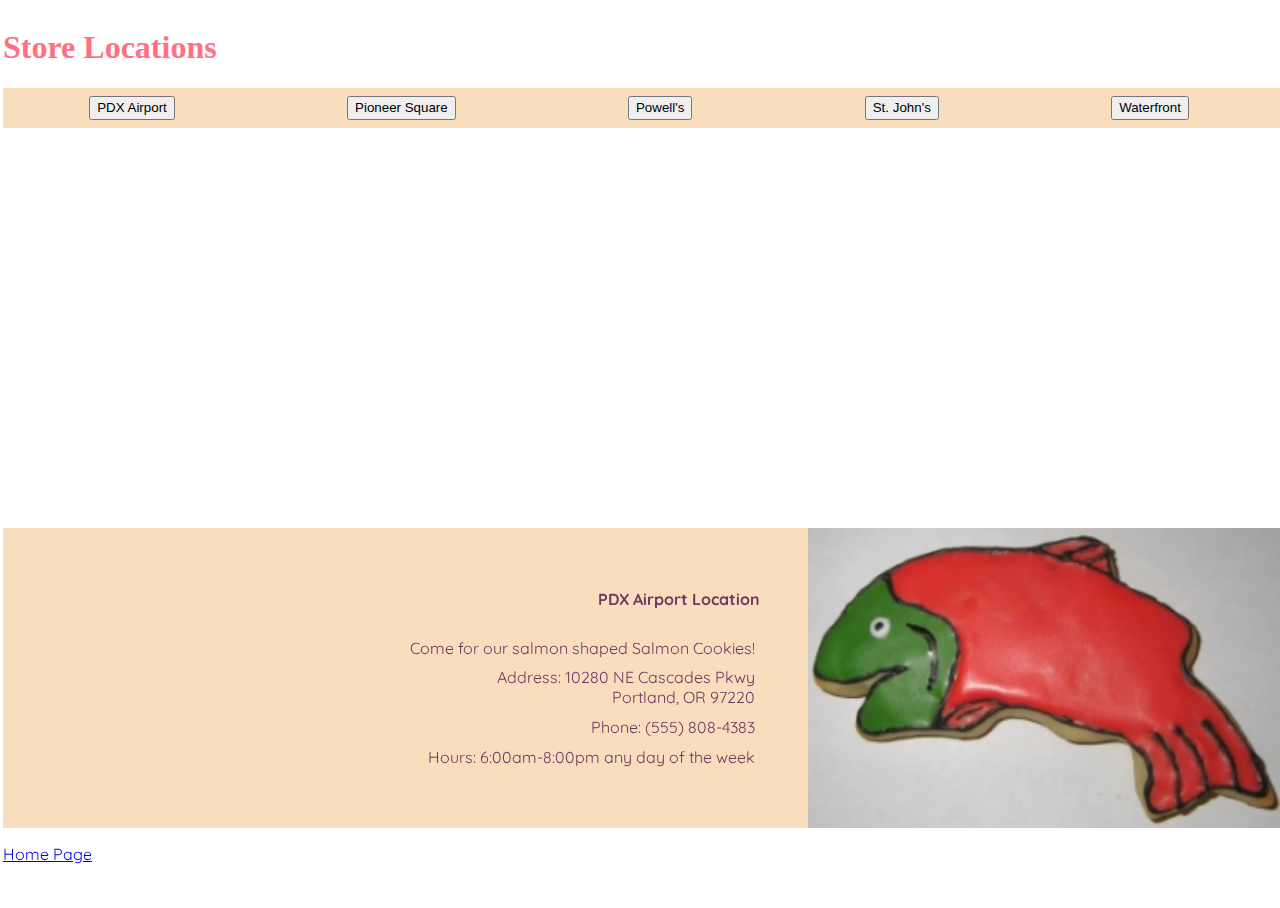
<file: locations.html>
<!DOCTYPE html>

<html>
    <head>
        <title>Store Locations</title>
        <link href='./locations.css' type='text/css' rel='stylesheet'/>
        <link href="https://fonts.googleapis.com/css?family=Baloo+Bhaina|Quicksand" rel="stylesheet">
    </head>
    <body>
        <div id='main'>
            <header>
                <h1>Store Locations</h1>
            </header>
            <div id='location-div'>
                <nav id='location-nav'>
                </nav>
            </div>
            <div id='info-positioner'>
                <div id='map-container'>
                </div>
                <div id='info-container'>
                    <div id='store_info' class='info'>
                        <h4>PDX Airport Location</h4>
                        <p>Come for our salmon shaped Salmon Cookies!</p>
                        <p>Address: 10280 NE Cascades Pkwy<br/>Portland, OR 97220</p>
                        <p>Phone: (555) 808-4383</p>
                        <p>Hours: 6:00am-8:00pm any day of the week</p>
                    </div>
                    <div id='img_div' class='info'>
                    </div>
                </div>
            </div>
            <div id='link_box'>
                <a href='./index.html' id='home_link'>
                    <p>Home Page</p>
                </a>
            </div>
        </div>
        <script src='maps.js' type='text/javascript'></script>
    </body>
</html>
</file>
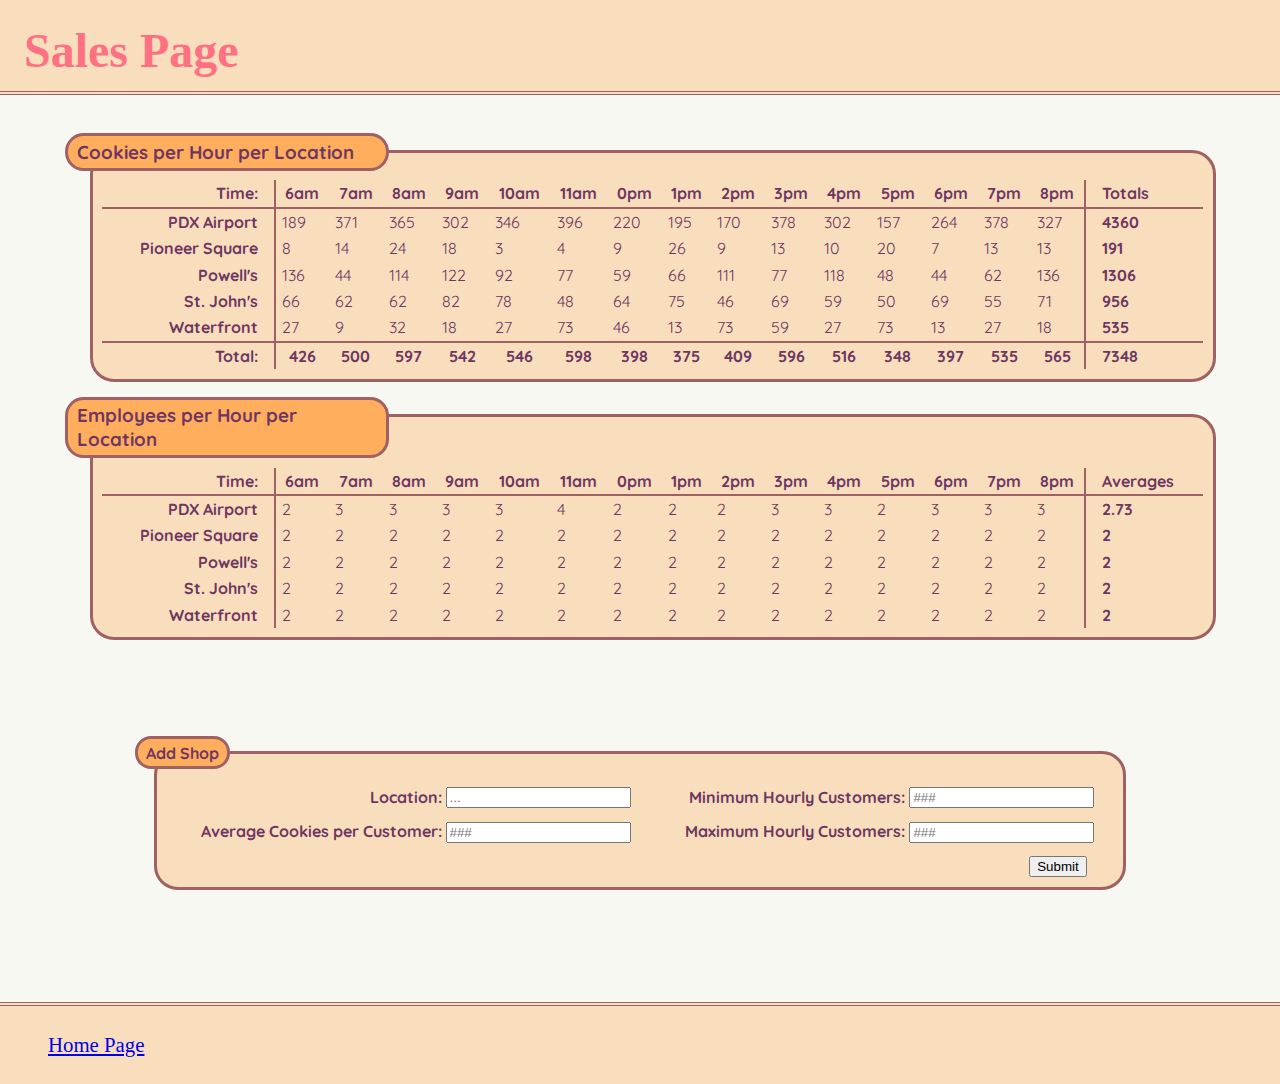
<file: sales.html>
<!DOCTYPE html>

<html>
    <head>
        <title>Pat's Cookies</title>
        <link href="https://fonts.googleapis.com/css?family=Baloo+Bhaina|Quicksand" rel="stylesheet">
        <link href='sales.css' type='text/css' rel='stylesheet'/>
    </head>
    <body>
        <div id='background'>
            <header>
                <h1>Sales Page </h1>
            </header>
            <div id='main'>
                <div class='table_box'>
                    <div class='table_background'>
                        <h3>Cookies per Hour per Location</h3>
                        <table id = 'cookie_table'>
                            <thead>
                            </thead>
                            <tbody>

                            </tbody>
                            <tfoot>

                            </tfoot>
                        </table>
                    </div>
                </div>
                <div class='table_box'>
                    <div class='table_background'>
                        <h3>Employees per Hour per Location</h3>
                        <table id = 'tossers_table'>
                            <thead>
                            </thead>
                            <tbody>

                            </tbody>
                            <tfoot>
                                
                            </tfoot>
                        </table>
                    </div>
                </div>
            </div>
            <div id='new-shop-form-positioner'>
                <div id='form-container'>
                    <form>
                        <fieldset>
                            <legend>Add Shop</legend>

                            <div class='half-form' id='form-left'>
                                <label for='location'>Location:</label>
                                <input id='location' type="text" placeholder="..." />
                                <br/>
                                <label for='avg_cookies'>Average Cookies per Customer:</label>
                                <input id='avg_cookies' type='text' placeholder="###" />
                                <br/>
                            </div>
                            <div class='half-form' id='form-right'>
                                <label for='min_customers'>Minimum Hourly Customers:</label>
                                <input id='min_customers' type='number' placeholder="###" />
                                <br/>
                                <label for='max_customers'>Maximum Hourly Customers:</label>
                                <input id='max_customers' type='number' placeholder="###" />
                                <br/>
                            </div>
                            <button id='submit-button'>Submit</button>
                        </fieldset>
                    </form>
                </div>
            </div>
            <div id='link_box'>
                <a href='./index.html' id='home_link'>
                    <p>Home Page</p>
                </a>
            </div>
        </div>
        <script src='./app.js'></script>
    </body>
</html>
</file>
<file: locations.css>
color-palette {
    color: #F8F8F2;
    color: #F8DEBD;
    color: #FFAE5D;
    color: #FF7182;
    color: #9F6164;
    color: #6F3662;
}

html, body {
    height: 100%;
    width: 100%;
}

#main {
    display: flex;
    height: 100%;
    width: 100%;
    flex-direction: column;
    justify-content: flex-start;
    align-content: center;
    margin-left: -5px;
    font-family: 'Quicksand', sans-serif;
    color: #6F3662;
}

header {
    width: 100%;
    color: #FF7182;
    font-family: 'Baloo Bhaina', cursive;
}

#location-div {
    padding: 0.5em 0.5em 0.5em 0;
    width: 100%;
    box-sizing: border-box;
    background-color: #F8DEBD;
}

#location-nav {
    width: 100%;
    height: 1.5em;
    display: flex;
    justify-content: space-around;
}

#location-nav >buttons {
    flex-grow: 1;
}

#info-positioner {
    width: 100%;
    display: flex;
    flex-direction: column;
    align-content: center;

}

#map-container {
    width: 100%;
    height: 400px;
    overflow: hidden;
    display: flex;
    flex-direction: column;
    align-content: center;
}

#info-container {
    width: 100%;
    height: 300px;
    background-color: #F8DEBD;
    display: flex;
    justify-content: space-around;
}

.info {
    height:300px;
}

#store_info {
    flex-grow: 1.5;
    padding-right: 3em;
    text-align: right;
    display: flex;
    flex-direction: column;
    justify-content: center;
    max-height: 300px;
}

#store_info>h4 {
    margin: 0.3em 0 1.5em 0;
}

#store_info>p {
    margin: 0.3em;
}

#img_div {
    flex-grow: 2.5;
    max-height: 300px;
    max-width: 475px;
    background-image: url('./photos/frosted-cookie.jpg');
    background-size: cover;
}

#link_box {
    width: 100%;
}
</file>
<file: sales.css>
html, body {
    height: 100%;
    margin: 0;
    color: #6F3662;
}

#background {
    height: 66em;
    background: #F8F8F2;
}

header, #link_box {    
    background: #F8DEBD;
}

header>h1 {
    padding: 0.2em 0 0 0.5em;
    margin: 0;
    margin-bottom: 1em;
    border-bottom: 4px double #9f6164;
    color: #FF7182;
    font-family: 'Baloo Bhaina', cursive;
    font-size: 3em;
    line-height: 1.7em;
}

#main>article {
    border: 1px solid #9f6164;
    width: 19%;
    float: left;
}

.table_box {
    margin: 2em 0 2em 0;
    padding: 0 7%;
    width: 100%;
    font-family: 'Quicksand', sans-serif;
}

.table_background {
    display: inline-block;
    padding: .6em;
    padding-top: 0.75em;
    border-radius: 1.5em;
    background: #F8DEBD;
    border: 3px solid #9f6164;
    width: 86%;
    min-width: 59em;
}

.table_background>h3 {
    width: 16em;
    position: relative;
    margin: -1.7em 0 0 -2em;
    margin-bottom: 0.5em;
    border: 3px solid #9f6164;
    border-radius: 1em;
    background: #FFAE5D; 
    padding: 0.2em 0.5em;
}

table {
    min-width: 54em;
    border-spacing: 0;
    width:100%;
}

thead th {
    border-bottom: 2px solid #9f6164;
}

th:first-child {
    min-width: 8em;
    text-align: right;
    padding-right: 1em;
    border-right: 2px solid #9f6164;
}

th:last-child {
    min-width: 5em;
    text-align: left;
    padding-left: 1em;
    border-left: 2px solid #9f6164;

}

tfoot th {
    border-top: 2px solid #9f6164;
}

th, td {
    padding: .2em .4em;
}

#new-shop-form-positioner {
    font-family: 'Quicksand', sans-serif;
    color: #6F3662;
    font-weight: bold;
    margin: 6em 0 7em 0;
}

#form-container {
    padding: 0 7%;
}

fieldset {
    width: 86%;
    min-width: 59em;
    margin: auto;
    padding: .6em;
    padding-top: 0.75em;
    border-radius: 1.5em;
    background: #F8DEBD;
    border: 3px solid #9f6164;
}

legend {
    border: 3px solid #9f6164;
    border-radius: 1em;
    background: #FFAE5D; 
    padding: 0.2em 0.5em;
    margin-left: -2em;
}

.half-form {
    width: 49%;
    float: left;
    text-align: right;
}

input {
    margin: 0.5em 0;
}

button {
    float: right;
    margin: 0.5em 2em 0 0.5em;
}

#link_box {
    margin: 0;
    padding: 0.4em;
    border-top: 4px double #9f6164;
}

#home_link>p {
    margin-left: 2em;
    font-family: 'Baloo Bhaina', cursive;
    font-size: 1.3em;
}
</file>
